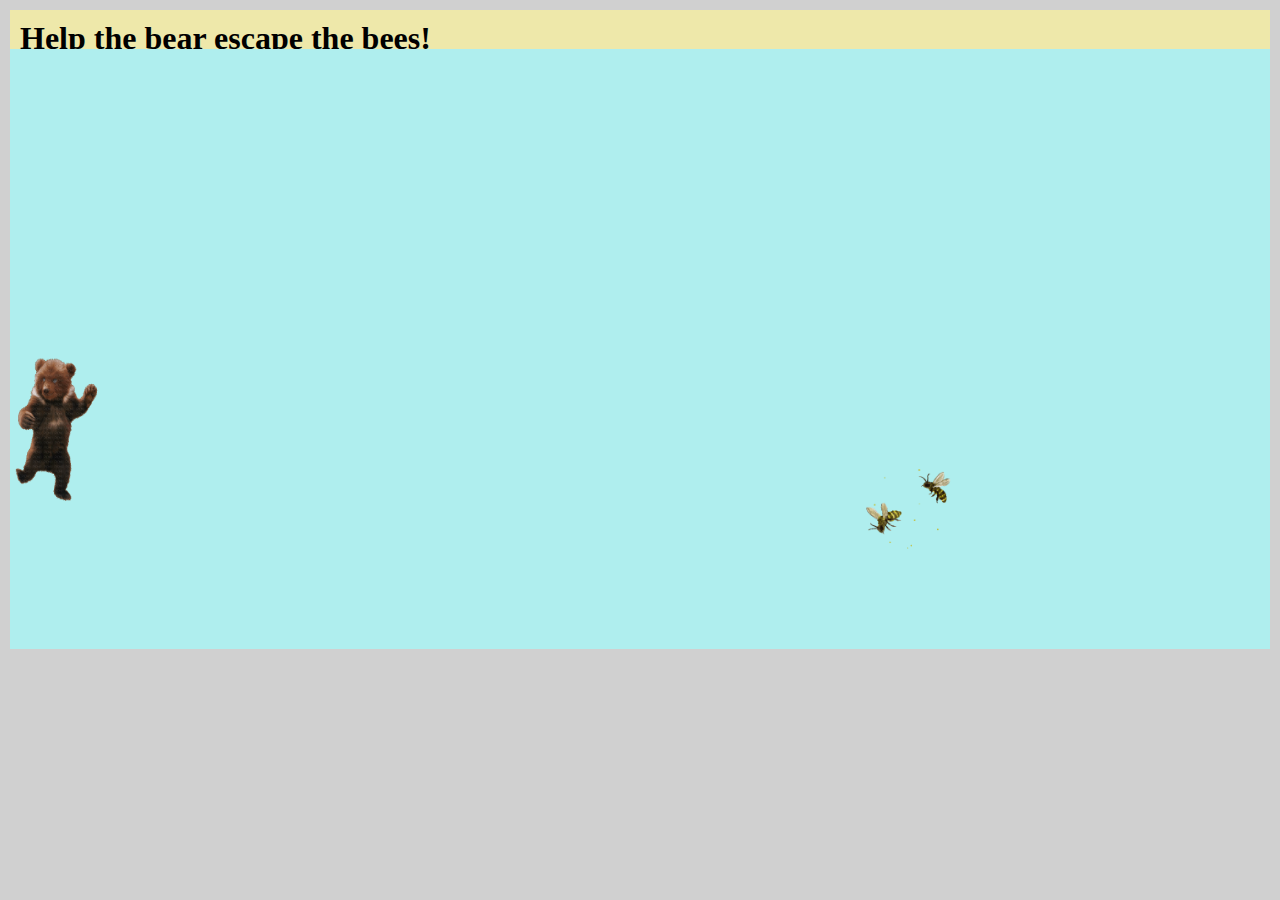
<file: index.html>
<!DOCTYPE html>
<html>
	<head>
		<meta http-equiv="Content-Type" content="text/html; charset=UTF-8">
		<title>Bear Game</title>
		<link rel="stylesheet" type="text/css" href="css/game.css" media="all">
		<meta name="viewport" content="width=device-width, initial-scale=1">
		<script src="game.js"></script>
		<noscript> Warning - JavaScript is Disabled. For full functionality of this page, it is necessary to enable JavaScript
		</noscript>

		<script>
			var bear;
			var bees;
			var updateTimer;
			var lastStingTime;
		</script>
	</head>
	<body id="body" onload="start();">
		<div id="title">
			<h1>Help the bear escape the bees!</h1>
			<p>Avoid being stung by <input type="number" id="nbBees" min="2" value="2" step="2" name="no=of-bees" onchange="makeBees();"> bees. The objective is to have the least number of stings.</p>
			<p>Bees' speed: <input type="number" id="speedBees" min="10" value="50" step="10" name="speedBees" onchange="moveBees();"> px/ms</p>
			<p>Bear's speed: <input type="number" id="bearspeed" min="50" value="100" name="bearspeed" onchange="setSpeed();"> px/ms</p>
			<p>Refresh period: <input type="number" id="periodTimer" min="100" value="300" name="refreh-period" step="100" onchange="updateBees();"> ms</p>

			<p><h3>Press left, right, up, down keys to move the bear</h3></p>

			<button type="button" onclick="start();">RESTART</button> &nbsp; <button type="button" onclick="addBees();">ADD BEE</button>

		</div>
		<div id="scores">
			<span>Stings: [<span id="hits">0</span>]</span>
			<span>Best Duration: [<span id="duration">0</span> ms]</span>
		</div>
		<div id="board">
			<img src="./images/bear.gif" id="bear" alt="bear">
		</div>
	</body>
</html>
</file>
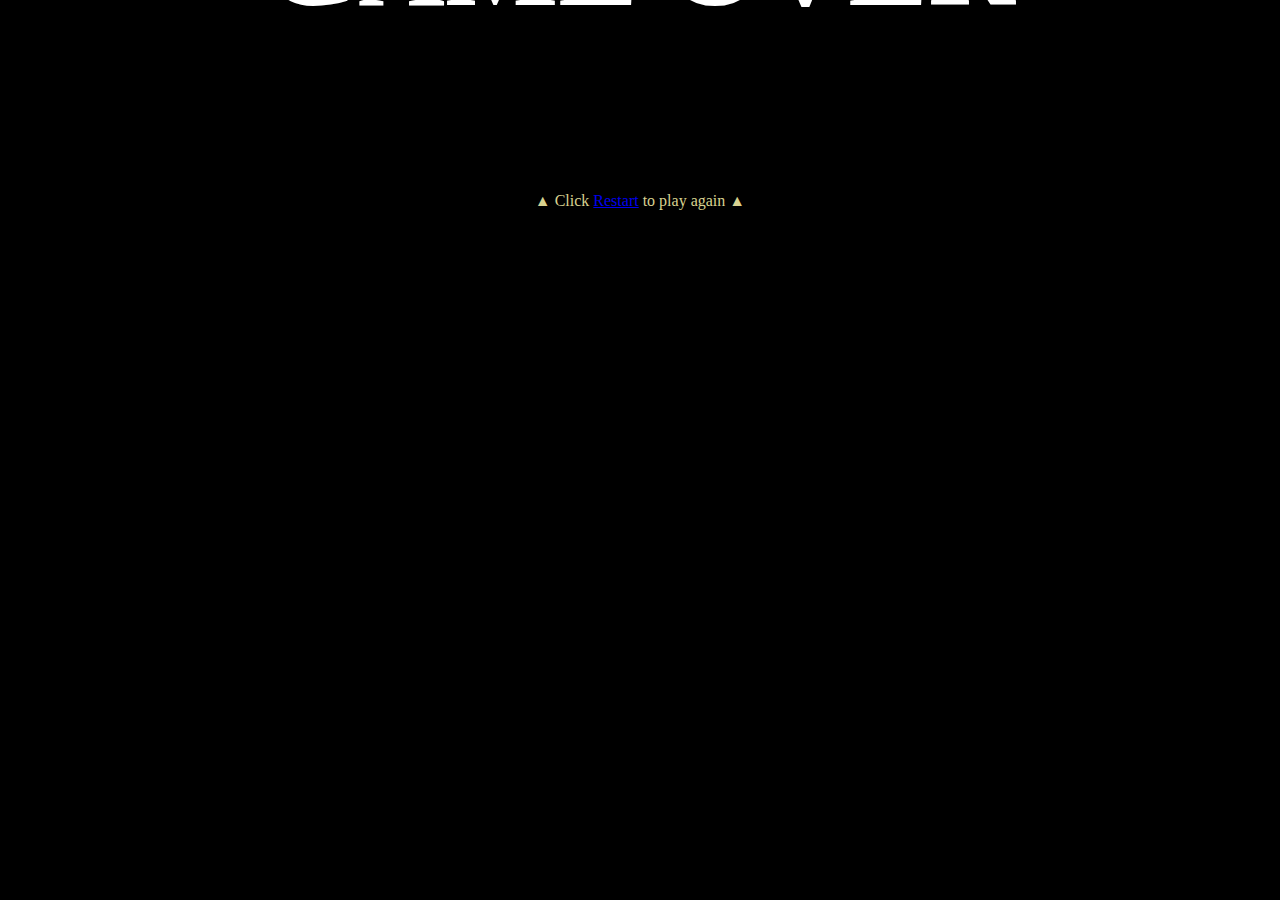
<file: game-over/gameOver.html>
<!DOCTYPE html>
<html>
	<head>
		<meta charset="utf-8">
		<title>GAME OVER</title>
		<link rel="stylesheet" type="text/css" href="../game-over/gameOver.css" media="all">
	</head>
	<body>
		<div id="gameover">
			<h2>GAME OVER</h2>
			<br>
			<div id="restart-msg" >▲ Click <a href="../index.html">Restart</a> to play again ▲</div>
		</div>
	</body>
</html>
</file>
<file: css/game.css>
html{
	background-color: #d0d0d0;
}
body{
	margin: 10px;
}
h1{
	padding-top: 0;
	margin-top: 0;
}
#title{
	padding: 10px;
	background-color: palegoldenrod;
	align-content: center;
	align-self: center;
}
#scores{
	padding: 15px 10px;
	background-color: floralwhite;
	align-self: center;
	align-content: center;
}
#board{
	position: absolute;
	right: 10px;
	left: 10px;
	height: 600px;
	background-color: paleturquoise;
	align-content: center;
	align-self: center;
}
.location {
	color: purple;
}
#hits {
	color: darkred;
	font-weight: 500;
}
#duration {
	color: royalblue;
	font-weight: 500;
}
#bear {
    position: absolute;
    /*left: 100px;*/
    /*top: 240px;*/
    width: 100px;
    height: 160px
}
</file>
<file: game-over/gameOver.css>
html {
	background-color: black;
}

#gameover{
	position: absolute;
	right: 10px;
	left: 10px;
	height: 500px;
	background-color: black;
	align-content: center;
	align-self: center;
	text-align: center;
	padding-bottom: 10px;
}

h2 {
	font-size: 7.5em;
	color: white;
}

#gameover-duration{
	font-size: 2em;
	color: palegoldenrod;
}

#restart-msg {
	font-size: 1em;
	color: #d9d290;
	padding-top: 40px;
}
</file>
